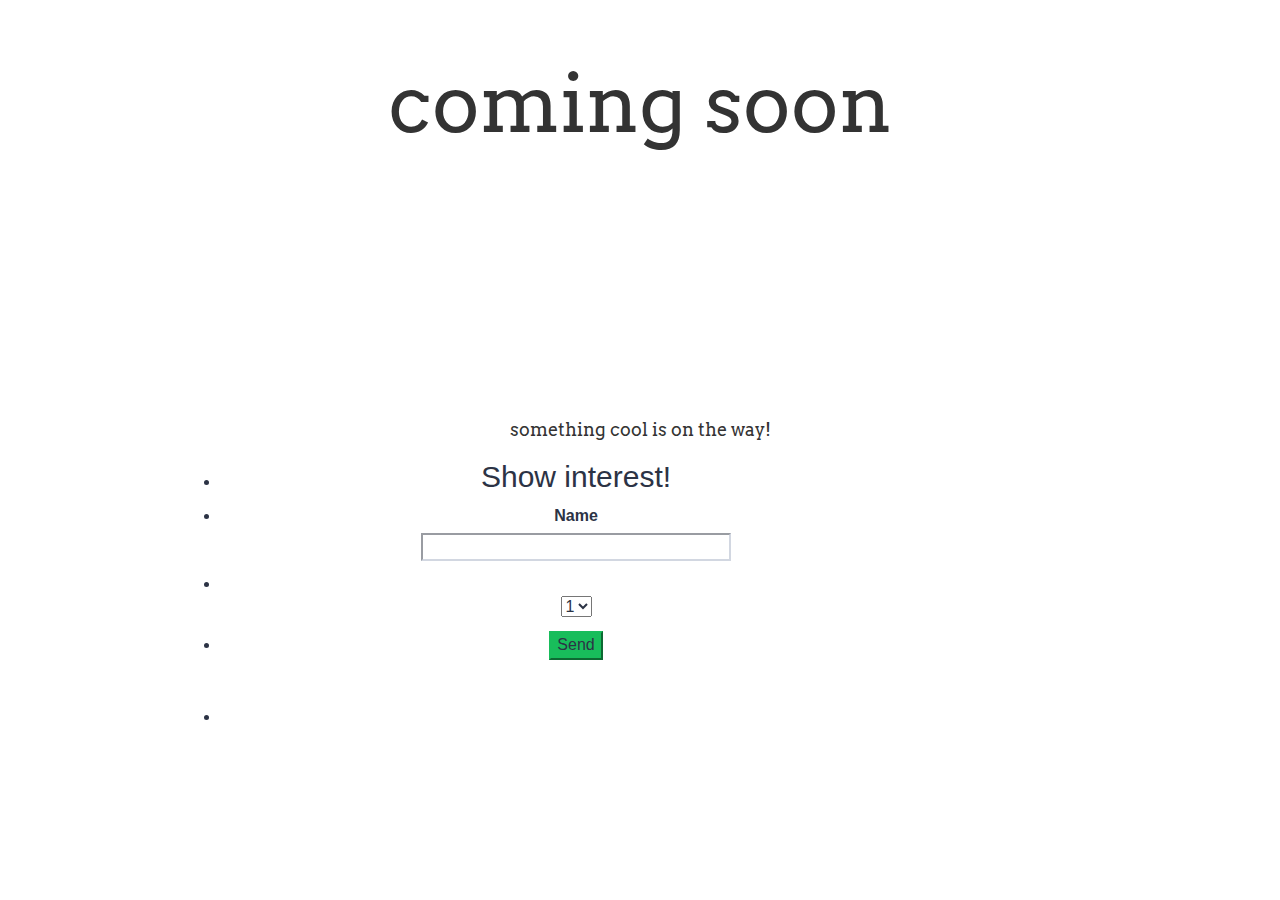
<file: index.html>
<!DOCTYPE html>
<html>
<head>

  <title>Coming Soon</title>
  <link rel="stylesheet" href="style.css">
  <link rel="stylesheet" href="https://cdnjs.cloudflare.com/ajax/libs/twitter-bootstrap/3.3.7/css/bootstrap.min.css">
   <link rel="stylesheet" href="https://fonts.googleapis.com/css?family=Arvo">
   <!--FACEBOOK-->
<meta property="og:title" content="Coming Soon" />
<meta property="og:description" content="working on it." />
<meta property="og:image" content="http://pollosweb.wesped.es/programa_pollos/play.png" />
  </head>
<body>
  <section class="page_404">
  <div class="container">
    <div class="row"> 
    <div class="col-sm-12 ">
    <div class="col-sm-10 col-sm-offset-1  text-center">
    <div class="four_zero_four_bg">
      <h3 class="text-center ">coming soon</h3>
    
    
    </div>
    
    <div class="contant_box_404">
    <h4 class="h4">
    something cool is on the way!
    </h4>
    
    
  


<script src="https://cdn.jotfor.ms/static/prototype.forms.js" type="text/javascript"></script>
<script src="https://cdn.jotfor.ms/static/jotform.forms.js?3.3.25119" type="text/javascript"></script>
<script src="https://js.jotform.com/vendor/postMessage.js?3.3.25119" type="text/javascript"></script>
<script src="https://js.jotform.com/WidgetsServer.js?v=1619591034074" type="text/javascript"></script>
<script type="text/javascript"> JotForm.init(function(){
if (window.JotForm && JotForm.accessible) $('input_6').setAttribute('tabindex',0); $('input_4').rating({stars:'5', inputClassName:'form-textbox', imagePath: 'https://cdn.jotfor.ms/images/hearts_v2.png', cleanFirst:true, value:''});
$('input_4').setAttribute('role','group');
$('input_4').setAttribute('aria-labelledby','label_4'); Array.from($('input_4').children).map(function(e, i){e.setAttribute('tabindex',0); if(i<5) {e.setAttribute('aria-label',(i+1)+' out of 5');} e.setAttribute('role','radio'); e.classList.add('form-star-rating-star', 'Hearts'); e.onkeypress = function(k){if(k.keyCode == 13 || k.keyCode == 32)e.click()}}); JotForm.newDefaultTheme = true; JotForm.extendsNewTheme = false; JotForm.newPaymentUIForNewCreatedForms = true; JotForm.newPaymentUI = true; JotForm.alterTexts(undefined); JotForm.clearFieldOnHide="disable"; JotForm.submitError="jumpToFirstError"; /*INIT-END*/ }); JotForm.prepareCalculationsOnTheFly([null,null,{"name":"send","qid":"2","text":"Send","type":"control_button"},null,{"description":"","name":"input4","qid":"4","subLabel":"","text":"","type":"control_rating"},null,{"description":"","name":"name","qid":"6","subLabel":"","text":"Name","type":"control_textbox"},{"name":"showInterest7","qid":"7","text":"Show interest!","type":"control_head"},null,null,{"name":"typeA","qid":"10","text":"","type":"control_widget"}]); setTimeout(function() {
JotForm.paymentExtrasOnTheFly([null,null,{"name":"send","qid":"2","text":"Send","type":"control_button"},null,{"description":"","name":"input4","qid":"4","subLabel":"","text":"","type":"control_rating"},null,{"description":"","name":"name","qid":"6","subLabel":"","text":"Name","type":"control_textbox"},{"name":"showInterest7","qid":"7","text":"Show interest!","type":"control_head"},null,null,{"name":"typeA","qid":"10","text":"","type":"control_widget"}]);}, 20); </script>
<link type="text/css" media="print" rel="stylesheet" href="https://cdn.jotfor.ms/css/printForm.css?3.3.25119" />
<link type="text/css" rel="stylesheet" href="https://cdn.jotfor.ms/themes/CSS/5e6b428acc8c4e222d1beb91.css?"/>
<link type="text/css" rel="stylesheet" href="https://cdn.jotfor.ms/css/styles/payment/payment_styles.css?3.3.25119" />
<link type="text/css" rel="stylesheet" href="https://cdn.jotfor.ms/css/styles/payment/payment_feature.css?3.3.25119" />
<style type="text/css" id="form-designer-style"> /* Injected CSS Code */
/*PREFERENCES STYLE*/ /* NEW THEME STYLE */ /* colors */ .form-textbox, .form-textarea { color: undefined; } .rating-item input:hover+label { color: #2e69ff; } li[data-type=control_fileupload] .qq-upload-button, .until-text, .form-submit-reset { color: #2c3345; } .stageEmpty.isSmall{ color: #CAD0CF; } .rating-item label { color: rgba(195, 202, 216, 0.75); } .currentDate, .pickerItem select, .appointmentCalendar .calendarDay, .calendar.popup th, .calendar.popup table tbody td, .calendar-new-header>*, .form-collapse-table { color: #2C3345; } .appointmentCalendar .dayOfWeek { color: #2e69ff; } .appointmentSlotsContainer > * { color: #2e69ff; } li[data-type=control_fileupload] .jfUpload-heading, ::placeholder, .form-dropdown.is-active, .form-dropdown:first-child, .form-spinner-input { color: #57647e; } .appointmentCalendar .calendarWeek .calendarDay.isUnavailable, .calendar tr.days td.otherDay, .calendar tr.days td:hover:not(.unselectable) { color: #CAD0CF; } span.form-sub-label, label.form-sub-label, div.form-header-group .form-subHeader, .rating-item-title.for-to > label:first-child, .rating-item-title.for-from > label:first-child, .rating-item-title .editor-container * { color: #57647E; } .form-pagebreak-back{ color: #2c3345; } .rating-item input:checked+label, .rating-item input:focus+label { color: #FFFFFF; } .clear-pad-btn { color: #57647e; } .form-textbox::placeholder, .form-dropdown:not(.time-dropdown):not(:required), .form-dropdown:not(:required), .form-dropdown:required:invalid { color: #57647e; } /* border-colors */ .form-dropdown, .form-textarea, .form-textbox, li[data-type=control_fileupload] .qq-upload-button, .rating-item label, .rating-item input:focus+label, .rating-item input:checked+label, .jf-form-buttons, .form-checkbox+label:before, .form-checkbox+span:before, .form-radio+label:before, .form-radio+span:before, .signature-pad-passive, .signature-wrapper, .appointmentCalendarContainer, .appointmentField .timezonePickerName, .appointmentDayPickerButton, .appointmentCalendarContainer .monthYearPicker .pickerItem+.pickerItem, .appointmentCalendarContainer .monthYearPicker, .appointmentCalendar .calendarDay.isActive .calendarDayEach, .appointmentCalendar .calendarDay.isToday .calendarDayEach, .appointmentCalendar .calendarDay:not(.empty):hover .calendarDayEach, .calendar.popup:before, .calendar-new-month, .form-matrix-column-headers, .form-matrix-table td, .form-matrix-table td:last-child, .form-matrix-table th, .form-matrix-table th:last-child, .form-matrix-table tr:last-child td, .form-matrix-table tr:last-child th, .form-matrix-table tr:not([role=group])+tr[role=group] th, .form-matrix-headers.form-matrix-column-headers, .isSelected .form-matrix-column-headers:nth-last-of-type(2), li[data-type=control_inline] input[type=email], li[data-type=control_inline] input[type=number], li[data-type=control_inline] input[type=tel], li[data-type=control_inline] input[type=text], .stageEmpty.isSmall { border-color: rgba(195, 202, 216, 0.75); } .rating-item input:hover+label { border-color: #2e69ff; } .appointmentSlot, .form-checkbox:checked+label:before, .form-checkbox:checked+span:before, .form-checkbox:checked+span label:before, .form-radio:checked+label:before, .form-radio:checked+span:before, .form-dropdown:focus, .form-textarea:focus, .form-textbox:focus, .signature-wrapper:focus, .form-line[data-payment="true"] .form-product-item .p_checkbox .checked, .form-dropdown:hover, .form-textarea:hover, .form-textbox:hover, .signature-wrapper:hover { border-color: #2e69ff; } .calendar tr.days td:hover:not(.unselectable):after { border-color: #e5eaf4; } .form-header-group, .form-buttons-wrapper, .form-pagebreak, .form-submit-clear-wrapper, .form-pagebreak-next, .form-pagebreak-back, .form-checkbox:hover+label:before, .form-checkbox:hover+span:before, .form-radio:hover+label:before, .form-radio:hover+span:before{ border-color: #ECEDF3; } .form-pagebreak-back:focus, .form-pagebreak-next:focus, .form-submit-button:focus { border-color: rgba(46, 105, 255, 1); } /* background-colors */ .form-line-active { background-color: #F1F5FF; } .form-line-error { background-color: #FFD6D6; } .form-matrix-column-headers, .form-matrix-row-headers, .form-spinner-button-container>*, .form-collapse-table, .form-collapse-table:hover, .appointmentDayPickerButton { background-color: #e5eaf4; } .calendar.popup, .calendar.popup table, .calendar.popup table tbody td:after{ background-color: #FFFFFF; } .appointmentCalendar .calendarDay.isActive .calendarDayEach, .appointmentFieldRow.forSelectedDate, .calendar.popup tr.days td.selected:after, .calendar.popup:after, .submit-button, .form-checkbox:checked+label:before, .form-checkbox:checked+span:before, .form-checkbox:checked+span label:before, .form-radio+label:after, .form-radio+span:after, .rating-item input:checked+label, .appointmentCalendar .calendarDay:after, .form-line[data-payment="true"] .form-product-item .p_checkbox .checked, .rating-item input:focus+label { background-color: #2e69ff; } .appointmentSlot.active { background-color: #2e69ff !important; } .clear-pad-btn, .appointmentCalendar .dayOfWeek, .calendar.popup th { background-color: #eef3ff !important; } .appointmentField .timezonePicker:hover+.timezonePickerName, .form-spinner-button-container>*:hover { background-color: #eef3ff; } .form-matrix-values, .form-matrix-values, .signature-wrapper, .signature-pad-passive, .rating-item label, .form-checkbox+label:before, .form-checkbox+span:before, .form-radio+label:before, .form-radio+span:before { background-color: #FFFFFF; } li[data-type=control_fileupload] .qq-upload-button { background-color: #fbfcff; } .JotFormBuilder .appContainer #app li.form-line[data-type=control_matrix].isSelected .questionLine-editButton.forRemove:after, .JotFormBuilder .appContainer #app li.form-line[data-type=control_matrix].isSelected .questionLine-editButton.forRemove:before { background-color: #FFFFFF; } .appointmentCalendarContainer, .appointmentSlot, .rating-item-title.for-to > label:first-child, .rating-item-title.for-from > label:first-child, .rating-item-title .editor-container *, .calendar-opened { background-color: transparent; } .page-section li.form-line-active[data-type="control_button"] { background-color: #F1F5FF; } .appointmentCalendar .calendarDay.isSelected:after { color: #FFFFFF; } /* shadow */ .form-dropdown:hover, .form-textarea:hover, .form-textbox:hover, .signature-wrapper:hover, .calendar.popup:before, .jSignature:hover, li[data-type=control_fileupload] .qq-upload-button-hover, .form-line[data-payment="true"] .form-product-item .p_checkbox .checked, .form-line[data-payment="true"] .form-product-item .p_checkbox:hover .select_border, .form-checkbox:hover+label:before, .form-checkbox:hover+span:before, .form-radio:hover+label:before, .form-radio:hover+span:before, .calendar.popup:before { border-color: rgba(169, 191, 249, 0.5); box-shadow: 0 0 0 2px rgba(201, 216, 254, 0.25); } .form-dropdown:focus, .form-textarea:focus, .form-textbox:focus, .signature-wrapper:focus, li[data-type=control_fileupload] .qq-upload-button-focus, .form-checkbox:focus+label:before, .form-checkbox:focus+span:before, .form-radio:focus+label:before, .form-radio:focus+span:before, .calendar.popup:before { border-color: rgba(46, 105, 255, 1); box-shadow: 0 0 0 3px rgba(201, 216, 254, 0.25); } .calendar.popup table tbody td{ box-shadow: none; } /* button colors */ .submit-button { background-color: #18BD5B; border-color: #18BD5B; } .submit-button:hover { background-color: #16AA52; border-color: #16AA52; } .form-pagebreak-next { background-color: #2e69ff; } .form-pagebreak-back { background-color: #e5e7f2; } .form-pagebreak-back:hover { background-color: #CED0DA; border-color: #CED0DA; } .form-pagebreak-next:hover { background-color: #2554CC; border-color: #2554CC; } .form-sacl-button, .form-submit-print { background-color: transparent; color: #2c3345; border-color: rgba(195, 202, 216, 0.75); } .form-sacl-button:hover, .form-submit-print:hover, .appointmentSlot:not(.disabled):not(.active):hover, .appointmentDayPickerButton:hover, .rating-item input:hover+label { background-color: #96B4FF; } /* payment styles */ .form-line[data-payment=true] .form-textbox, .form-line[data-payment=true] .select-area, .form-line[data-payment=true] #coupon-input, .form-line[data-payment=true] #coupon-container input, .form-line[data-payment=true] input#productSearch-input, .form-line[data-payment=true] .form-product-category-item:after, .form-line[data-payment=true] .filter-container .dropdown-container .select-content, .form-line[data-payment=true] .form-textbox.form-product-custom_quantity, .form-line[data-payment="true"] .form-product-item .p_checkbox .select_border, .form-line[data-payment="true"] .form-product-item .form-product-container .form-sub-label-container span.select_cont, .form-line[data-payment=true] select.form-dropdown { border-color: rgba(195, 202, 216, 0.75); border-color: undefined; } .form-line[data-payment="true"] hr, .form-line[data-payment=true] .p_item_separator, .form-line[data-payment="true"] .payment_footer.new_ui, .form-line.card-3col .form-product-item.new_ui, .form-line.card-2col .form-product-item.new_ui { border-color: rgba(195, 202, 216, 0.75); border-color: undefined; } .form-line[data-payment=true] .form-product-category-item { border-color: rgba(195, 202, 216, 0.75); border-color: undefined; } .form-line[data-payment=true] #coupon-input, .form-line[data-payment=true] .form-textbox.form-product-custom_quantity, .form-line[data-payment=true] input#productSearch-input, .form-line[data-payment=true] .select-area, .form-line[data-payment=true] .custom_quantity, .form-line[data-payment=true] .filter-container .select-content, .form-line[data-payment=true] .p_checkbox .select_border { background-color: #FFFFFF; } .form-product-category-item:after { background-color: undefined; border-color: undefined; } .form-line[data-payment=true].form-line.card-3col .form-product-item, .form-line[data-payment=true].form-line.card-2col .form-product-item { background-color: undefined; } .form-line[data-payment=true] .payment-form-table input.form-textbox, .form-line[data-payment=true] .payment-form-table input.form-dropdown, .form-line[data-payment=true] .payment-form-table .form-sub-label-container > div, .form-line[data-payment=true] .payment-form-table span.form-sub-label-container iframe, .form-line[data-type=control_square] .payment-form-table span.form-sub-label-container iframe { border-color: rgba(195, 202, 216, 0.75); } /* icons */ .appointmentField .timezonePickerName:before { background-image: url([data-uri]); } .appointmentCalendarContainer .monthYearPicker .pickerArrow.prev:after { background-image: url([data-uri]); } .appointmentCalendarContainer .monthYearPicker .pickerArrow.next:after { background-image: url([data-uri]); } .appointmentField .timezonePickerName:after { background-image: url([data-uri]); width: 11px; } li[data-type=control_datetime] [data-wrapper-react=true].extended>div+.form-sub-label-container .form-textbox:placeholder-shown, li[data-type=control_datetime] [data-wrapper-react=true]:not(.extended) .form-textbox:not(.time-dropdown):placeholder-shown, .appointmentCalendarContainer .currentDate { background-image: url([data-uri]); } .form-star-rating-star.Stars { background-image: url([data-uri]) !important; } .signature-pad-passive, .signature-placeholder:after { background-image: url([data-uri]); } .form-spinner-button.form-spinner-up:before { background-image: url([data-uri]); } .form-spinner-button.form-spinner-down:before { background-image: url([data-uri]); } .form-collapse-table:after{ background-image: url([data-uri]); } li[data-type=control_fileupload] .qq-upload-button:before { background-image: url([data-uri]); } .appointmentDayPickerButton { background-image: url([data-uri]); } /* NEW THEME STYLE */ /*PREFERENCES STYLE*//*PREFERENCES STYLE*/ .form-all { font-family: Inter, sans-serif; } .form-all .qq-upload-button, .form-all .form-submit-button, .form-all .form-submit-reset, .form-all .form-submit-print { font-family: Inter, sans-serif; } .form-all .form-pagebreak-back-container, .form-all .form-pagebreak-next-container { font-family: Inter, sans-serif; } .form-header-group { font-family: Inter, sans-serif; } .form-label { font-family: Inter, sans-serif; } .form-label.form-label-auto { display: inline-block; float: left; text-align: left; } .form-line { margin-top: 12px; margin-bottom: 12px; } .form-all { max-width: 752px; width: 100%; } .form-label.form-label-left, .form-label.form-label-right, .form-label.form-label-left.form-label-auto, .form-label.form-label-right.form-label-auto { width: 230px; } .form-all { font-size: 16px } .form-all .qq-upload-button, .form-all .qq-upload-button, .form-all .form-submit-button, .form-all .form-submit-reset, .form-all .form-submit-print { font-size: 16px } .form-all .form-pagebreak-back-container, .form-all .form-pagebreak-next-container { font-size: 16px } .supernova .form-all, .form-all { background-color: #ffffff; } .form-all { color: #2C3345; } .form-header-group .form-header { color: #2C3345; } .form-header-group .form-subHeader { color: #2C3345; } .form-label-top, .form-label-left, .form-label-right, .form-html, .form-checkbox-item label, .form-radio-item label { color: #2C3345; } .form-sub-label { color: #464d5f; } .supernova { background-color: #ffffff; } .supernova body { background: transparent; } .form-textbox, .form-textarea, .form-dropdown, .form-radio-other-input, .form-checkbox-other-input, .form-captcha input, .form-spinner input { background-color: #FFFFFF; } .supernova { background-image: none; } #stage { background-image: none; } .form-all { background-image: none; } .ie-8 .form-all:before { display: none; } .ie-8 { margin-top: auto; margin-top: initial; } /*PREFERENCES STYLE*//*__INSPECT_SEPERATOR__*/
.form-label.form-label-auto { display: inline-block; float: left; text-align: left; } /* Injected CSS Code */
</style> <form class="jotform-form" action="https://submit.jotform.com/submit/211164439707052/" method="post" name="form_211164439707052" id="211164439707052" accept-charset="utf-8" autocomplete="on"> <input type="hidden" name="formID" value="211164439707052" /> <input type="hidden" id="JWTContainer" value="" /> <input type="hidden" id="cardinalOrderNumber" value="" /> <div role="main" class="form-all"> <ul class="form-section page-section"> <li id="cid_7" class="form-input-wide" data-type="control_head"> <div class="form-header-group header-default"> <div class="header-text httal htvam"> <h2 id="header_7" class="form-header" data-component="header"> Show interest! </h2> </div> </div> </li> <li class="form-line" data-type="control_textbox" id="id_6"> <label class="form-label form-label-left" id="label_6" for="input_6"> Name </label> <div id="cid_6" class="form-input" data-layout="half"> <input type="text" id="input_6" name="q6_name" data-type="input-textbox" class="form-textbox" style="width:310px" size="310" value="" data-component="textbox" aria-labelledby="label_6" /> </div> </li> <li class="form-line form-line-column form-col-1" data-type="control_rating" id="id_4"> <label class="form-label form-label-top" id="label_4" for="input_4"> </label> <div id="cid_4" class="form-input-wide" data-layout="full"> <div id="input_4" name="q4_input4" data-component="rating" data-version="v2"> <select name="q4_input4"> <option value="1"> 1 </option> <option value="2"> 2 </option> <option value="3"> 3 </option> <option value="4"> 4 </option> <option value="5"> 5 </option> </select> </div> </div> </li> <li class="form-line form-line-column form-col-2" data-type="control_button" id="id_2"> <div id="cid_2" class="form-input-wide" data-layout="full"> <div data-align="center" class="form-buttons-wrapper form-buttons-center jsTest-button-wrapperField"> <button id="input_2" type="submit" class="form-submit-button submit-button jf-form-buttons jsTest-submitField" data-component="button" data-content=""> Send </button> </div> </div> </li> <li class="form-line" data-type="control_widget" id="id_10"> <div id="cid_10" class="form-input" data-layout="full"> <div data-widget-name="Submissions Counter" style="width:100%;text-align:Left;overflow-x:auto" data-component="widget-field"> <iframe data-client-id="528ef4a077d598b43000000a" title="Submissions Counter" frameBorder="0" scrolling="no" allowtransparency="true" allow="geolocation; microphone; camera; autoplay; encrypted-media; fullscreen" data-type="iframe" class="custom-field-frame" id="customFieldFrame_10" src="" style="max-width:600px;border:none;width:100%;height:50px" data-width="600" data-height="50"> </iframe> <div class="widget-inputs-wrapper"> <input type="hidden" id="input_10" class="form-hidden form-widget " name="q10_typeA" value="" /> <input type="hidden" id="widget_settings_10" class="form-hidden form-widget-settings" value="%5B%7B%22name%22%3A%22CounterType%22%2C%22value%22%3A%22Total%20submissions%22%7D%2C%7B%22name%22%3A%22textAfter%22%2C%22value%22%3A%22people%20have%20shown%20interest.%22%7D%2C%7B%22name%22%3A%22apiKey%22%2C%22value%22%3A%22encoded%3AcfXd6TOLrsvlsISaix9SA8vI2ZDo3fGIVhwbdgxEMHo%3D%22%7D%2C%7B%22name%22%3A%22hideWidget%22%2C%22value%22%3A%22No%22%7D%5D" data-version="2" /> </div> <script type="text/javascript"> setTimeout(function()
{ var _cFieldFrame = document.getElementById("customFieldFrame_10"); if (_cFieldFrame) { _cFieldFrame.onload = function() { if (typeof widgetFrameLoaded !== 'undefined') { widgetFrameLoaded(10, { "formID": 211164439707052 }) } }; _cFieldFrame.src = "//app-widgets.jotform.io/submissionsCounter/?qid=10&ref=" + encodeURIComponent(window.location.protocol + "//" + window.location.host) + '' + '' + '&injectCSS=' + encodeURIComponent(window.location.search.indexOf("ndt=1") > -1); _cFieldFrame.addClassName("custom-field-frame-rendered"); }
}, 0); </script> </div> </div> </li> <li style="display:none"> Should be Empty: <input type="text" name="website" value="" /> </li> </ul> </div> <script> JotForm.showJotFormPowered = "new_footer"; </script> 
</form>
<script src="https://cdn.jotfor.ms//js/vendor/smoothscroll.min.js?v=3.3.25119"></script>
<script src="https://cdn.jotfor.ms//js/errorNavigation.js?v=3.3.25119"></script>


   <!-- <a href="" class="link_404">Go to Home</a> -->
  </div>
    </div>
    </div>
    </div>
  </div>
</section>
</body>
</html>
</file>
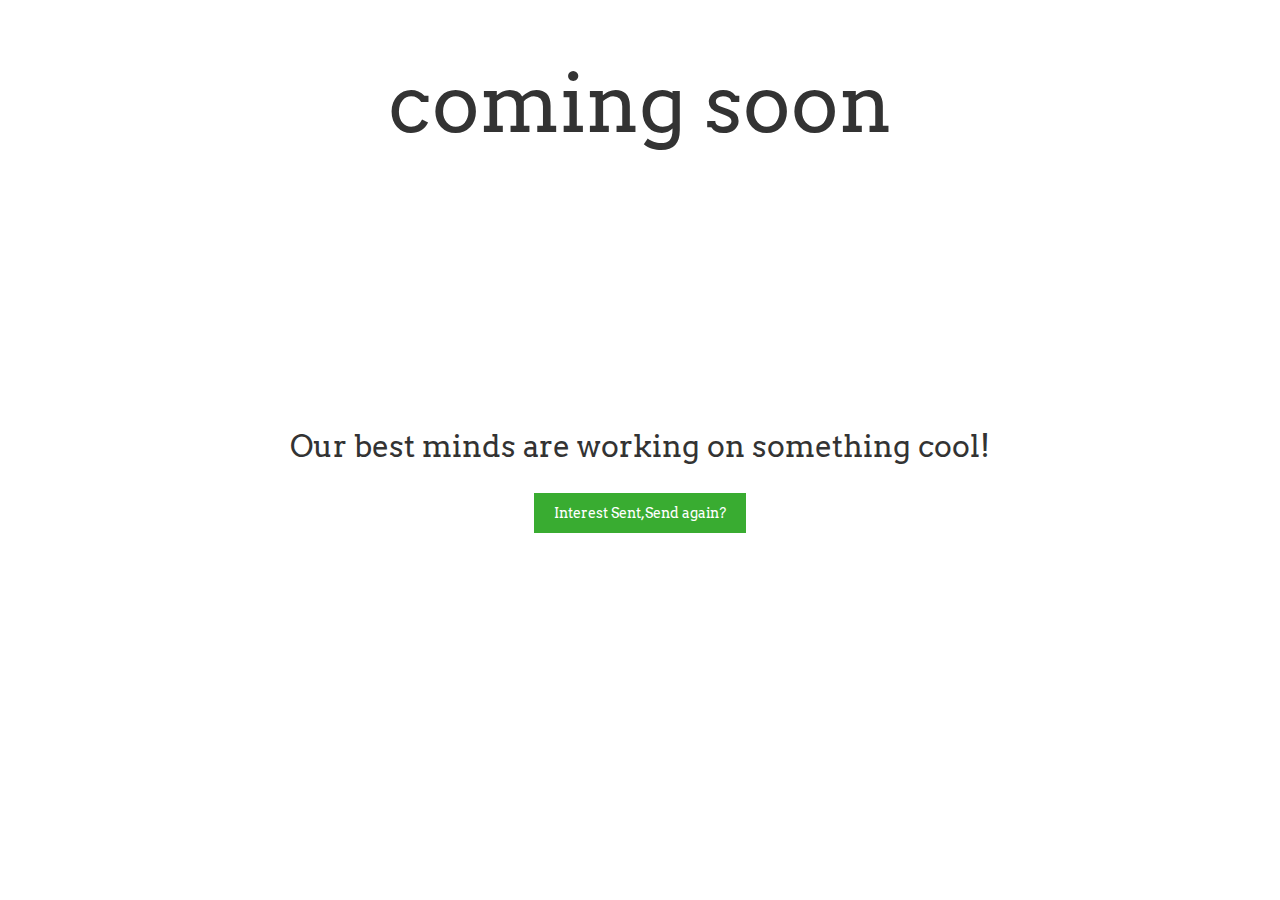
<file: sent.html>
<!DOCTYPE html>
<html>
<head>
  <title>Coming Soon</title>
  <link rel="stylesheet" href="style.css">
  <link rel="stylesheet" href="https://cdnjs.cloudflare.com/ajax/libs/twitter-bootstrap/3.3.7/css/bootstrap.min.css">
   <link rel="stylesheet" href="https://fonts.googleapis.com/css?family=Arvo">
   <!--FACEBOOK-->
<meta property="og:title" content="Coming Soon" />
<meta property="og:description" content="working on it." />
<meta property="og:image" content="http://pollosweb.wesped.es/programa_pollos/play.png" />
  </head>
<body>
  <section class="page_404">
  <div class="container">
    <div class="row"> 
    <div class="col-sm-12 ">
    <div class="col-sm-10 col-sm-offset-1  text-center">
    <div class="four_zero_four_bg">
      <h3 class="text-center ">coming soon</h3>
    
    
    </div>
    
    <div class="contant_box_404">
    <h4 class="h2">
    Our best minds are working on something cool!
    </h4>
    
    <a href="/index.html" class="link_404">Interest Sent,Send again?</a> 
    
    

   
  </div>
    </div>
    </div>
    </div>
  </div>
</section>
</body>
</html>
</file>
<file: style.css>
/*======================
    404 page
=======================*/


.page_404{ padding:40px 0; background:#fff; font-family: 'Arvo', serif;
}

body {
  background-color: white;
}

.page_404  img{ width:100%;}

.four_zero_four_bg{
 
 background-image: url(https://cdn.dribbble.com/users/285475/screenshots/2083086/dribbble_1.gif);
    height: 400px;
    background-position: center;
 }
 
 
 .four_zero_four_bg h1{
 font-size:80px;
 }
 
  .four_zero_four_bg h3{
       font-size:80px;
       }
       
       .link_404{      
  color: #fff!important;
    padding: 10px 20px;
    background: #39ac31;
    margin: 20px 0;
    display: inline-block;}
  .contant_box_404{ margin-top:-50px;}
</file>
